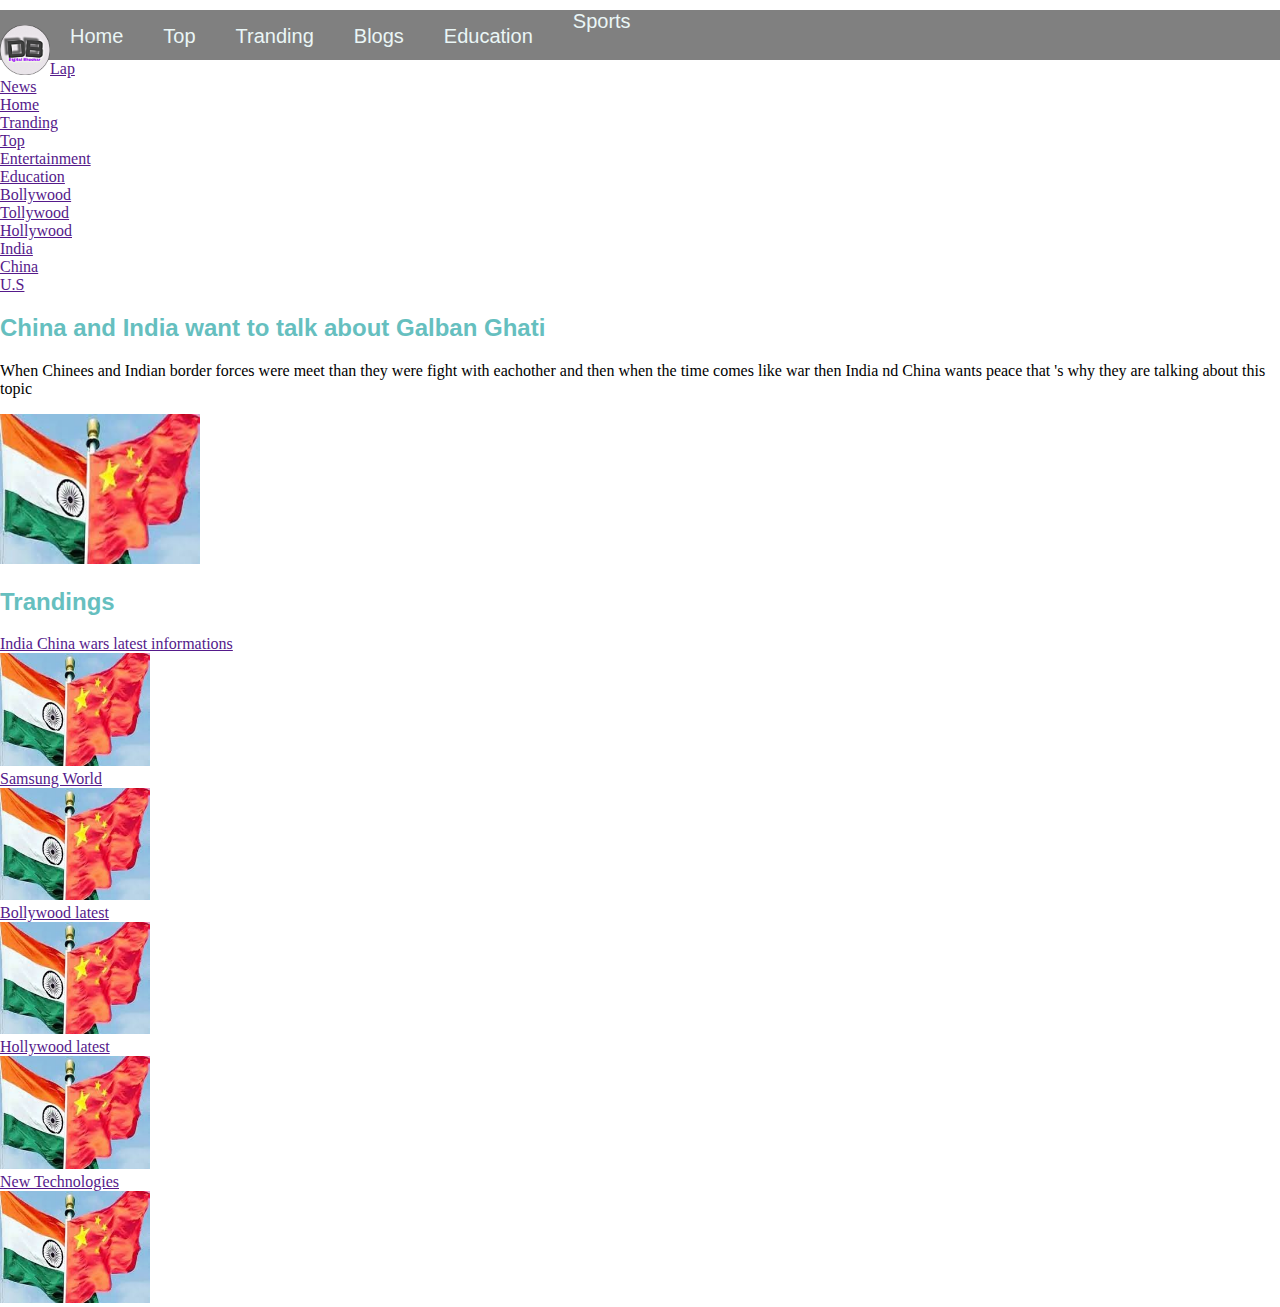
<file: practice.html>
<!DOCTYPE html>
<html lang="en" dir="ltr">
  <head>
    <meta charset="utf-8">
    <title>Lap News</title>
    <link rel="stylesheet" href="styles.css">
    <link rel="stylesheet" href="">
  </head>
  <body>
    <!--...................................First Container....................................-->

    <!--first container for headres is from here-->
    <div class="container-1-for-headers">
      <div class=" img-hh">
        <img src="Digital bhaskar.png" alt="Digital bhaskar logo" width="50px" height="50px" class="digital-bhaskaer">
      </div>
      <div class="home-headers">
        <a href="" class="home-href">Home</a>
      </div>
      <div class="top-headers">
        <a href="" class="top-href">Top</a>
      </div>
      <div class="tranding-headers">
        <a href="" class="tranding-href">Tranding</a>
      </div>
      <div class="Blogs-headers">
        <a href="" class="Blogs-href">Blogs</a>
      </div>
      <div class="education-headers">
        <a href="" class="education-href">Education</a>
      </div>
      <div class="sports-headers">
        <a href="" class="sports-href">Sports</a>
      </div>

    </div>

    <!--Here container two for headers-->
    <div class="container-2-for-headers">
      <div class="">
        <a href="" class="">Lap</a>
      </div>
    </div>

    <!--Here container three for headers-->
    <div class="container-3-for-headers">
      <div class="">
        <a href="" class="">News</a>
      </div>
      <div class="">
        <div class="">
          <a href="" class="">Home</a>
        </div>
        <div class="">
          <a href="" class="">Tranding</a>
        </div><div class="">
          <a href="" class="">Top</a>
        </div><div class="">
          <a href="" class="">Entertainment</a>
        </div><div class="">
          <a href="" class="">Education</a>
        </div><div class="">
          <a href="" class="">Bollywood</a>
        </div><div class="">
          <a href="" class="">Tollywood</a>
        </div><div class="">
          <a href="" class="">Hollywood</a>
        </div><div class="">
          <a href="" class="">India</a>
        </div><div class="">
          <a href="" class="">China</a>
        </div><div class="">
          <a href="" class="">U.S</a>
        </div>
      </div>
    </div>

<!--......................................Second Container....................................-->
    <div class="">
      <div class="">
        <h2>China and India want to talk about Galban Ghati</h2>
        <p>When Chinees and Indian border forces were meet than they were fight with eachother and then when the time comes like war then India nd China wants peace that
        's why they are talking about this topic</p>
        <img src="india china.jpg" alt="india china wars" width="200">
      </div>
    </div>

    <!--..................................Absoulte position........................................-->
    <div class="">
      <div class="">
        <h2>Trandings</h2>
      </div>
      <div class="">
        <a href="" class="">India China wars latest informations</a><br>
        <img src="india china.jpg" alt="india china wars" width="150px"><br>
        <a href="" class="">Samsung World</a><br>
        <img src="india china.jpg" alt="india china wars" width="150px"><br>
        <a href="" class="">Bollywood latest</a><br>
        <img src="india china.jpg" alt="india china wars" width="150px"><br>
        <a href="" class="">Hollywood latest</a><br>
        <img src="india china.jpg" alt="india china wars" width="150px"><br>
        <a href="" class="">New Technologies</a><br>
        <img src="india china.jpg" alt="india china wars" width="150px">
      </div>
    </div>
  </body>
</html>
</file>
<file: styles.css>
body{
  margin: 0;
  padding: 0;
}
h2{
  color: #66BFBF;
  font-family: sans-serif;
}
.container-1-for-headers{
  width: 100%;
  height: 50px;
  background-color: grey;
}
.img-hh{
  margin: 0 0 10px 0;
}
.digital-bhaskaer{
  float: left;
  margin: 15px 0 0 0;
}
.home-headers{
  float: left;
  margin: 15px 0 0 0;
}
.top-headers{
  float: left;
  margin: 15px 0 0 0;
}
.Blogs-headers{
  float: left;
  margin: 15px 0 0 0;
}
.education-headers{
  float: left;
  margin: 15px 0 0 0;
}
.tranding-headers{
  float: left;
  margin: 15px 0 0 0;
}
.sports-headers{
  /* float: left; */
  /* margin: 15px 0 0 0; */
}
.home-href{
  text-decoration: none;
  color: #EAF6F6;
  font-size: 20px;
  font-family: sans-serif;
  margin: 20px 20px 0 20px;
}
.top-href{
  text-decoration: none;
  color: #EAF6F6;
  font-size: 20px;
  font-family: sans-serif;
  margin: 20px 20px 0 20px;
}
.tranding-href{
  text-decoration: none;
  color: #EAF6F6;
  font-size: 20px;
  font-family: sans-serif;
  margin: 20px 20px 0 20px;
}
.Blogs-href{
  text-decoration: none;
  color: #EAF6F6;
  font-size: 20px;
  font-family: sans-serif;
  margin: 20px 20px 0 20px;
}
.education-href{
  text-decoration: none;
  color: #EAF6F6;
  font-size: 20px;
  font-family: sans-serif;
  margin: 20px 20px 0 20px;
}
.sports-href{
  text-decoration: none;
  color: #EAF6F6;
  font-size: 20px;
  font-family: sans-serif;
  margin: 20px 20px 0 20px;
}
</file>
